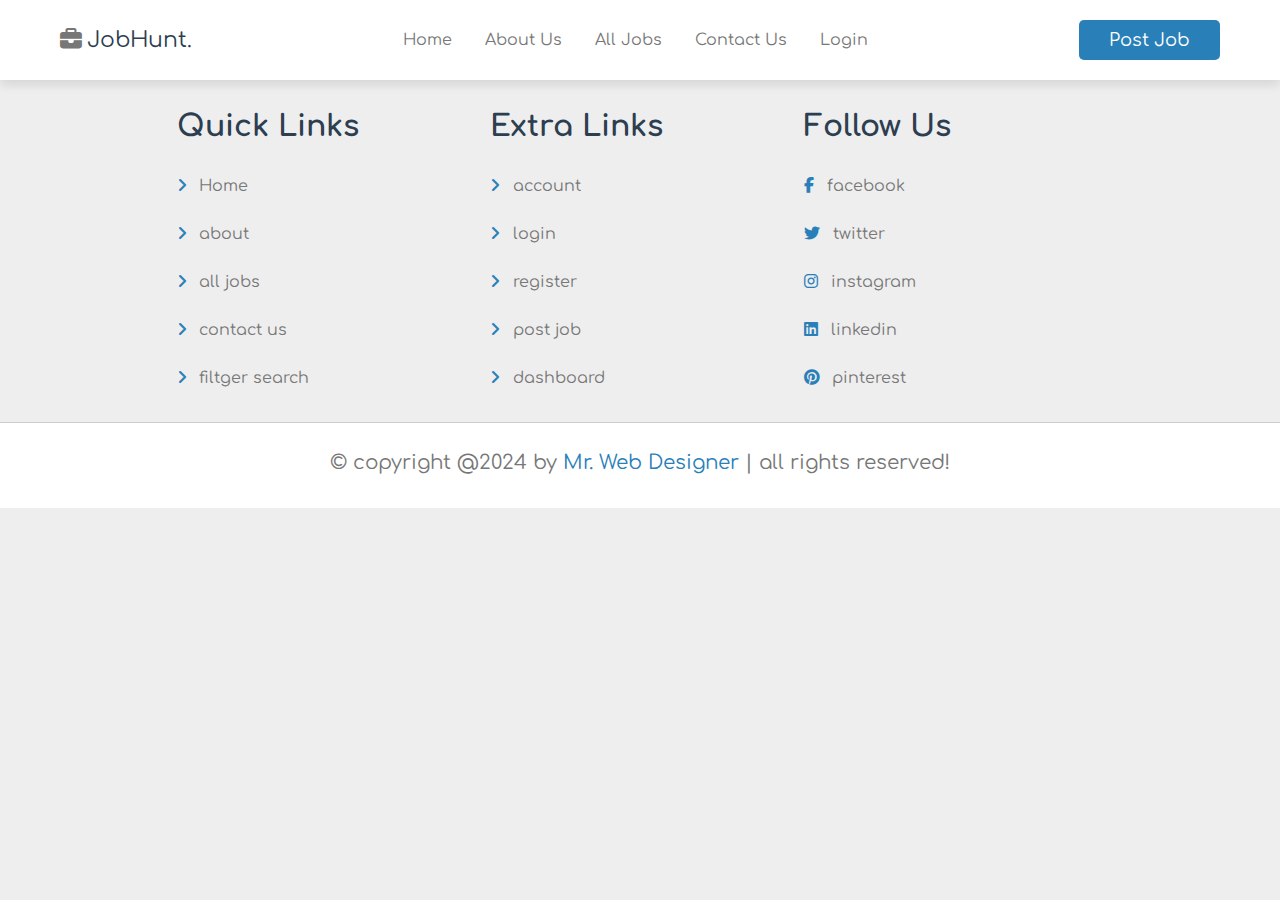
<file: contact.html>
<!DOCTYPE html>
<html lang="en">
<head>
    <meta charset="UTF-8">
    <meta name="viewport" content="width=device-width, initial-scale=1.0">
    <title>Contact Us</title>

<link rel="stylesheet" href="css/style.css">


</head>


<body>

    
    <header class="header">

  
    <section class="flex">

       <div id="menu-btn" class="fas fa-bars-staggered"></div>

        <a href="home.html" class="logo">
            <i class="fas fa-briefcase"></i>JobHunt.
        </a>

        <nav class="navbar">
            <a href="home.html">Home</a>
            <a href="about.html">about us</a>
            <a href="jobs.html">all jobs</a>
            <a href="contact.html">contact us</a>
            <a href="login.html">login</a>
        </nav>

        <a href="#" class="btn" style="margin-top: 0;">Post Job</a>


    </section>

</header>












<!-- footer section start -->

<footer class="footer">
<section class="grid">
    <div class="box">
        <h3>quick Links</h3>
        <a href="home.html"><i class="fas fa-angle-right"></i> Home</a>
        <a href="about.html"><i class="fas fa-angle-right"></i> about</a>
        <a href="jobs.html"><i class="fas fa-angle-right"></i> all jobs</a>
        <a href="contact.html"><i class="fas fa-angle-right"></i> contact us</a>
        <a href="#"><i class="fas fa-angle-right"></i> filtger search</a>
    </div>

    <div class="box">
        <h3>extra Links</h3>
         <a href="#"><i class="fas fa-angle-right"></i> account</a>
         <a href="login.html"><i class="fas fa-angle-right"></i> login</a>
         <a href="register.html"><i class="fas fa-angle-right"></i> register</a>
         <a href="#"><i class="fas fa-angle-right"></i> post job</a>
         <a href="#"><i class="fas fa-angle-right"></i> dashboard</a>
    </div>
    <div class="box">
        <h3>follow us</h3>
        <a href="#"><i class="fab fa-facebook-f"></i> facebook</a>
        <a href="#"><i class="fab fa-twitter"></i> twitter</a>
        <a href="#"><i class="fab fa-instagram"></i> instagram</a>
        <a href="#"><i class="fab fa-linkedin"></i> linkedin</a>
        <a href="#"><i class="fab fa-pinterest"></i> pinterest</a>
    </div>



</section>

<div class="credit">&copy; copyright @2024 by <span>mr. web designer</span> | all rights reserved!</div>
</footer>
    <script src="js/script.js"></script>
</body>
</html>














<!-- 25.00m duration -->
</file>
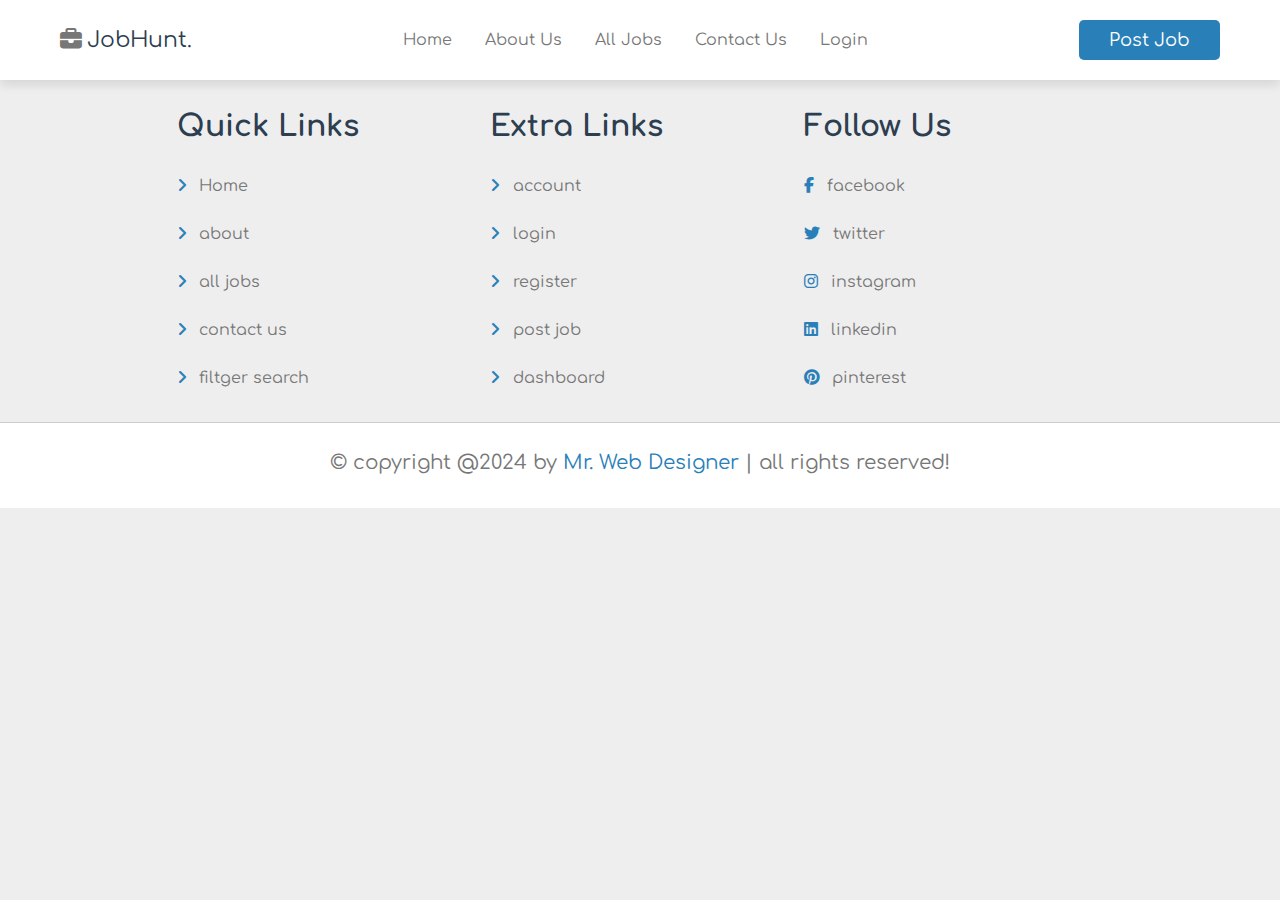
<file: jobs.html>
<!DOCTYPE html>
<html lang="en">
<head>
    <meta charset="UTF-8">
    <meta name="viewport" content="width=device-width, initial-scale=1.0">
    <title>All Jobs</title>

<link rel="stylesheet" href="css/style.css">


</head>


<body>

    
    <header class="header">

  
    <section class="flex">

       <div id="menu-btn" class="fas fa-bars-staggered"></div>

        <a href="home.html" class="logo">
            <i class="fas fa-briefcase"></i>JobHunt.
        </a>

        <nav class="navbar">
            <a href="home.html">Home</a>
            <a href="about.html">about us</a>
            <a href="jobs.html">all jobs</a>
            <a href="contact.html">contact us</a>
            <a href="login.html">login</a>
        </nav>

        <a href="#" class="btn" style="margin-top: 0;">Post Job</a>


    </section>

</header>












<!-- footer section start -->

<footer class="footer">
<section class="grid">
    <div class="box">
        <h3>quick Links</h3>
        <a href="home.html"><i class="fas fa-angle-right"></i> Home</a>
        <a href="about.html"><i class="fas fa-angle-right"></i> about</a>
        <a href="jobs.html"><i class="fas fa-angle-right"></i> all jobs</a>
        <a href="contact.html"><i class="fas fa-angle-right"></i> contact us</a>
        <a href="#"><i class="fas fa-angle-right"></i> filtger search</a>
    </div>

    <div class="box">
        <h3>extra Links</h3>
         <a href="#"><i class="fas fa-angle-right"></i> account</a>
         <a href="login.html"><i class="fas fa-angle-right"></i> login</a>
         <a href="register.html"><i class="fas fa-angle-right"></i> register</a>
         <a href="#"><i class="fas fa-angle-right"></i> post job</a>
         <a href="#"><i class="fas fa-angle-right"></i> dashboard</a>
    </div>
    <div class="box">
        <h3>follow us</h3>
        <a href="#"><i class="fab fa-facebook-f"></i> facebook</a>
        <a href="#"><i class="fab fa-twitter"></i> twitter</a>
        <a href="#"><i class="fab fa-instagram"></i> instagram</a>
        <a href="#"><i class="fab fa-linkedin"></i> linkedin</a>
        <a href="#"><i class="fab fa-pinterest"></i> pinterest</a>
    </div>



</section>

<div class="credit">&copy; copyright @2024 by <span>mr. web designer</span> | all rights reserved!</div>
</footer>
    <script src="js/script.js"></script>
</body>
</html>














<!-- 25.00m duration -->
</file>
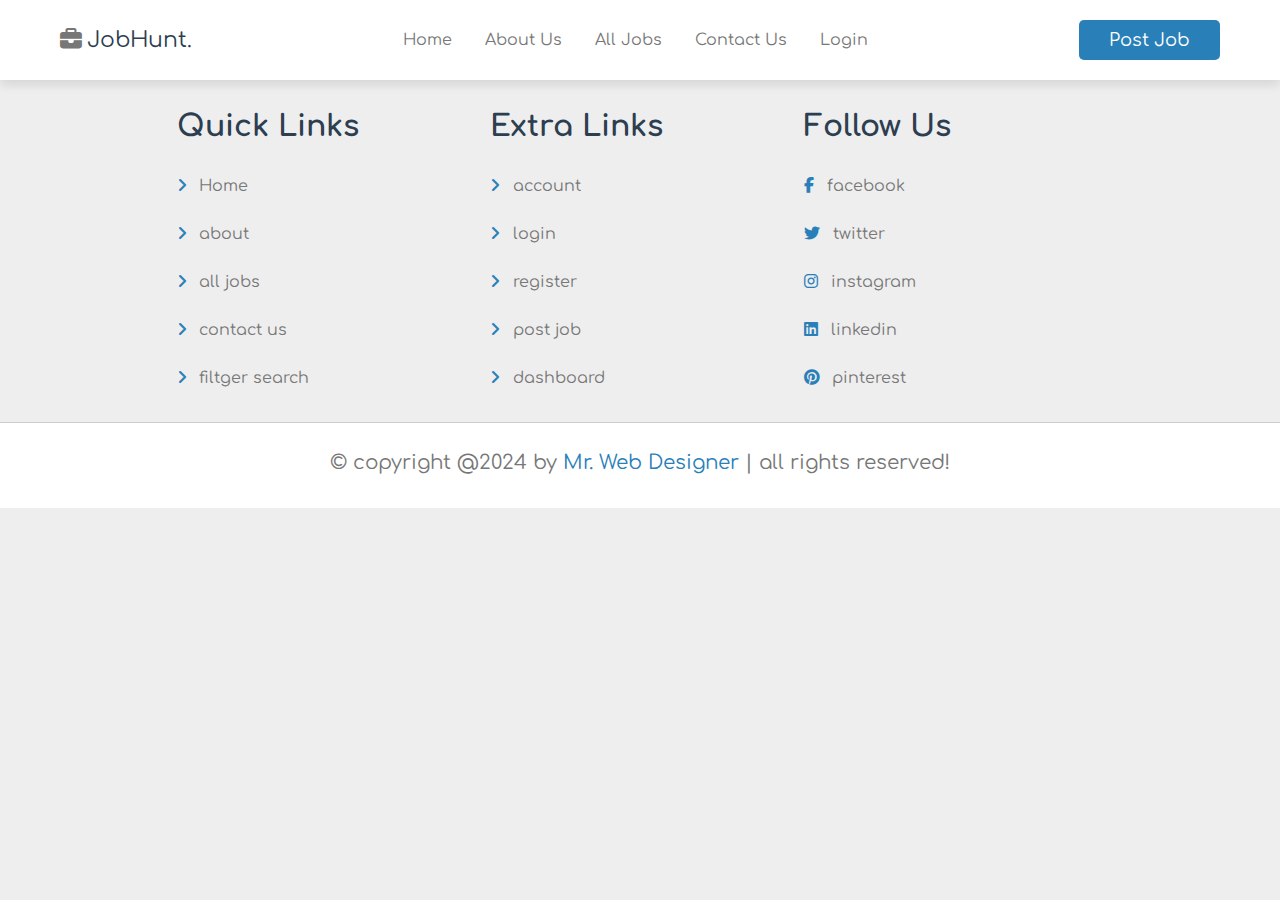
<file: login.html>
<!DOCTYPE html>
<html lang="en">
<head>
    <meta charset="UTF-8">
    <meta name="viewport" content="width=device-width, initial-scale=1.0">
    <title>Login</title>

<link rel="stylesheet" href="css/style.css">


</head>


<body>

    
    <header class="header">

  
    <section class="flex">

       <div id="menu-btn" class="fas fa-bars-staggered"></div>

        <a href="home.html" class="logo">
            <i class="fas fa-briefcase"></i>JobHunt.
        </a>

        <nav class="navbar">
            <a href="home.html">Home</a>
            <a href="about.html">about us</a>
            <a href="jobs.html">all jobs</a>
            <a href="contact.html">contact us</a>
            <a href="login.html">login</a>
        </nav>

        <a href="#" class="btn" style="margin-top: 0;">Post Job</a>


    </section>

</header>












<!-- footer section start -->

<footer class="footer">
<section class="grid">
    <div class="box">
        <h3>quick Links</h3>
        <a href="home.html"><i class="fas fa-angle-right"></i> Home</a>
        <a href="about.html"><i class="fas fa-angle-right"></i> about</a>
        <a href="jobs.html"><i class="fas fa-angle-right"></i> all jobs</a>
        <a href="contact.html"><i class="fas fa-angle-right"></i> contact us</a>
        <a href="#"><i class="fas fa-angle-right"></i> filtger search</a>
    </div>

    <div class="box">
        <h3>extra Links</h3>
         <a href="#"><i class="fas fa-angle-right"></i> account</a>
         <a href="login.html"><i class="fas fa-angle-right"></i> login</a>
         <a href="register.html"><i class="fas fa-angle-right"></i> register</a>
         <a href="#"><i class="fas fa-angle-right"></i> post job</a>
         <a href="#"><i class="fas fa-angle-right"></i> dashboard</a>
    </div>
    <div class="box">
        <h3>follow us</h3>
        <a href="#"><i class="fab fa-facebook-f"></i> facebook</a>
        <a href="#"><i class="fab fa-twitter"></i> twitter</a>
        <a href="#"><i class="fab fa-instagram"></i> instagram</a>
        <a href="#"><i class="fab fa-linkedin"></i> linkedin</a>
        <a href="#"><i class="fab fa-pinterest"></i> pinterest</a>
    </div>



</section>

<div class="credit">&copy; copyright @2024 by <span>mr. web designer</span> | all rights reserved!</div>
</footer>
    <script src="js/script.js"></script>
</body>
</html>














<!-- 25.00m duration -->
</file>
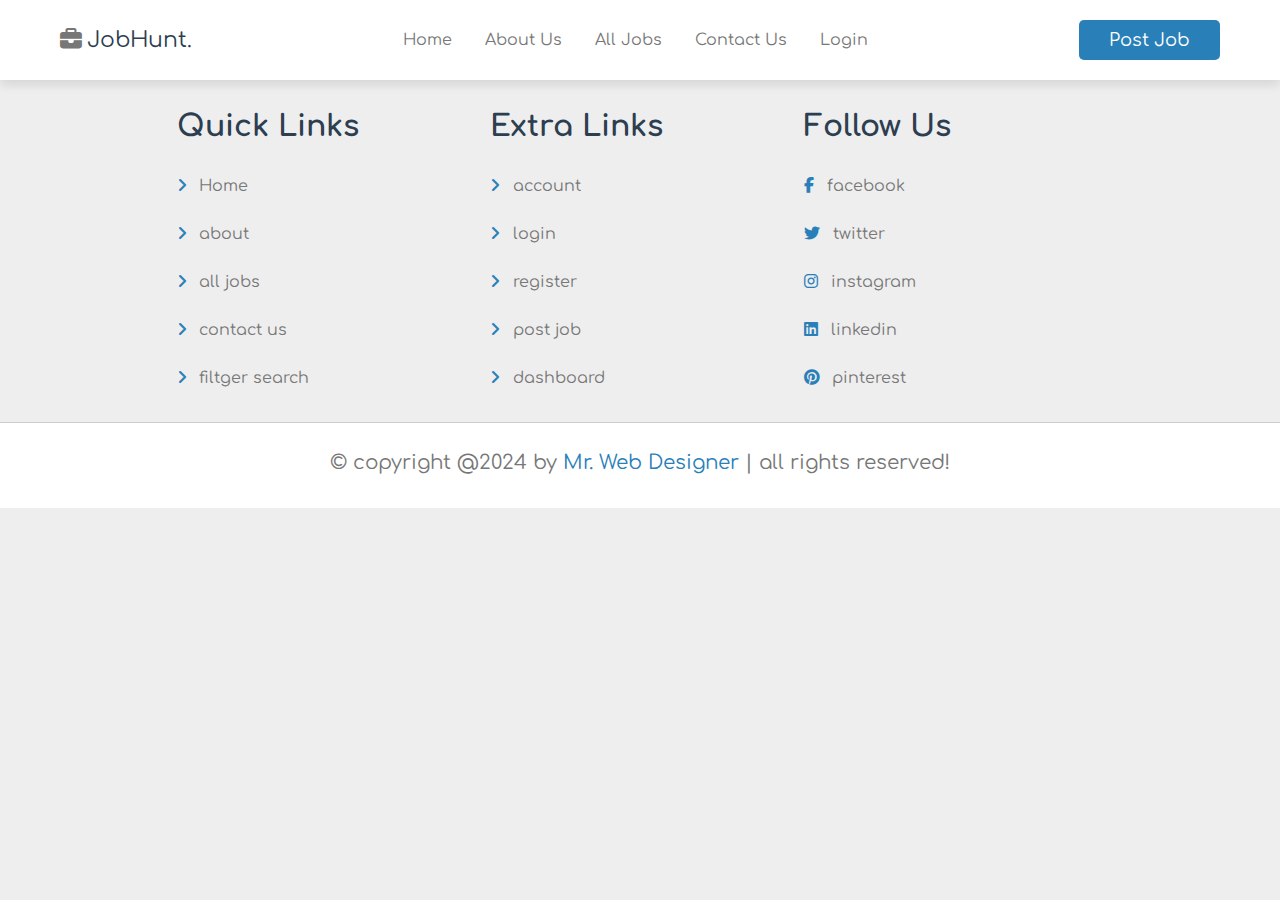
<file: register.html>
<!DOCTYPE html>
<html lang="en">
<head>
    <meta charset="UTF-8">
    <meta name="viewport" content="width=device-width, initial-scale=1.0">
    <title>Register</title>

<link rel="stylesheet" href="css/style.css">


</head>


<body>

    
    <header class="header">

  
    <section class="flex">

       <div id="menu-btn" class="fas fa-bars-staggered"></div>

        <a href="home.html" class="logo">
            <i class="fas fa-briefcase"></i>JobHunt.
        </a>

        <nav class="navbar">
            <a href="home.html">Home</a>
            <a href="about.html">about us</a>
            <a href="jobs.html">all jobs</a>
            <a href="contact.html">contact us</a>
            <a href="login.html">login</a>
        </nav>

        <a href="#" class="btn" style="margin-top: 0;">Post Job</a>


    </section>

</header>












<!-- footer section start -->

<footer class="footer">
<section class="grid">
    <div class="box">
        <h3>quick Links</h3>
        <a href="home.html"><i class="fas fa-angle-right"></i> Home</a>
        <a href="about.html"><i class="fas fa-angle-right"></i> about</a>
        <a href="jobs.html"><i class="fas fa-angle-right"></i> all jobs</a>
        <a href="contact.html"><i class="fas fa-angle-right"></i> contact us</a>
        <a href="#"><i class="fas fa-angle-right"></i> filtger search</a>
    </div>

    <div class="box">
        <h3>extra Links</h3>
         <a href="#"><i class="fas fa-angle-right"></i> account</a>
         <a href="login.html"><i class="fas fa-angle-right"></i> login</a>
         <a href="register.html"><i class="fas fa-angle-right"></i> register</a>
         <a href="#"><i class="fas fa-angle-right"></i> post job</a>
         <a href="#"><i class="fas fa-angle-right"></i> dashboard</a>
    </div>
    <div class="box">
        <h3>follow us</h3>
        <a href="#"><i class="fab fa-facebook-f"></i> facebook</a>
        <a href="#"><i class="fab fa-twitter"></i> twitter</a>
        <a href="#"><i class="fab fa-instagram"></i> instagram</a>
        <a href="#"><i class="fab fa-linkedin"></i> linkedin</a>
        <a href="#"><i class="fab fa-pinterest"></i> pinterest</a>
    </div>



</section>

<div class="credit">&copy; copyright @2024 by <span>mr. web designer</span> | all rights reserved!</div>
</footer>
    <script src="js/script.js"></script>
</body>
</html>














<!-- 25.00m duration -->
</file>
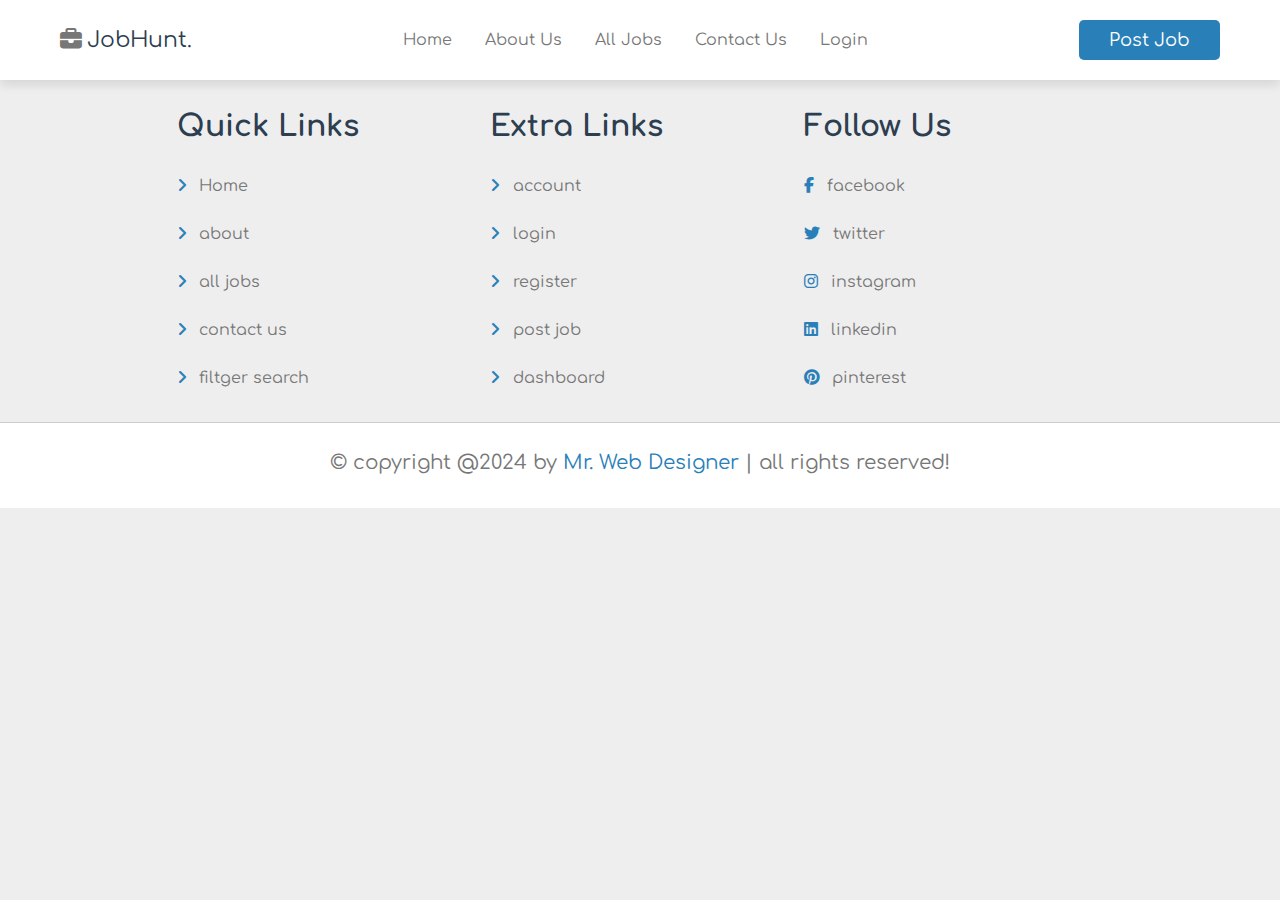
<file: view_company.html>
<!DOCTYPE html>
<html lang="en">
<head>
    <meta charset="UTF-8">
    <meta name="viewport" content="width=device-width, initial-scale=1.0">
    <title>View Company</title>

<link rel="stylesheet" href="css/style.css">


</head>


<body>

    
    <header class="header">

  
    <section class="flex">

       <div id="menu-btn" class="fas fa-bars-staggered"></div>

        <a href="home.html" class="logo">
            <i class="fas fa-briefcase"></i>JobHunt.
        </a>

        <nav class="navbar">
            <a href="home.html">Home</a>
            <a href="about.html">about us</a>
            <a href="jobs.html">all jobs</a>
            <a href="contact.html">contact us</a>
            <a href="login.html">login</a>
        </nav>

        <a href="#" class="btn" style="margin-top: 0;">Post Job</a>


    </section>

</header>












<!-- footer section start -->

<footer class="footer">
<section class="grid">
    <div class="box">
        <h3>quick Links</h3>
        <a href="home.html"><i class="fas fa-angle-right"></i> Home</a>
        <a href="about.html"><i class="fas fa-angle-right"></i> about</a>
        <a href="jobs.html"><i class="fas fa-angle-right"></i> all jobs</a>
        <a href="contact.html"><i class="fas fa-angle-right"></i> contact us</a>
        <a href="#"><i class="fas fa-angle-right"></i> filtger search</a>
    </div>

    <div class="box">
        <h3>extra Links</h3>
         <a href="#"><i class="fas fa-angle-right"></i> account</a>
         <a href="login.html"><i class="fas fa-angle-right"></i> login</a>
         <a href="register.html"><i class="fas fa-angle-right"></i> register</a>
         <a href="#"><i class="fas fa-angle-right"></i> post job</a>
         <a href="#"><i class="fas fa-angle-right"></i> dashboard</a>
    </div>
    <div class="box">
        <h3>follow us</h3>
        <a href="#"><i class="fab fa-facebook-f"></i> facebook</a>
        <a href="#"><i class="fab fa-twitter"></i> twitter</a>
        <a href="#"><i class="fab fa-instagram"></i> instagram</a>
        <a href="#"><i class="fab fa-linkedin"></i> linkedin</a>
        <a href="#"><i class="fab fa-pinterest"></i> pinterest</a>
    </div>



</section>

<div class="credit">&copy; copyright @2024 by <span>mr. web designer</span> | all rights reserved!</div>
</footer>
    <script src="js/script.js"></script>
</body>
</html>














<!-- 25.00m duration -->
</file>
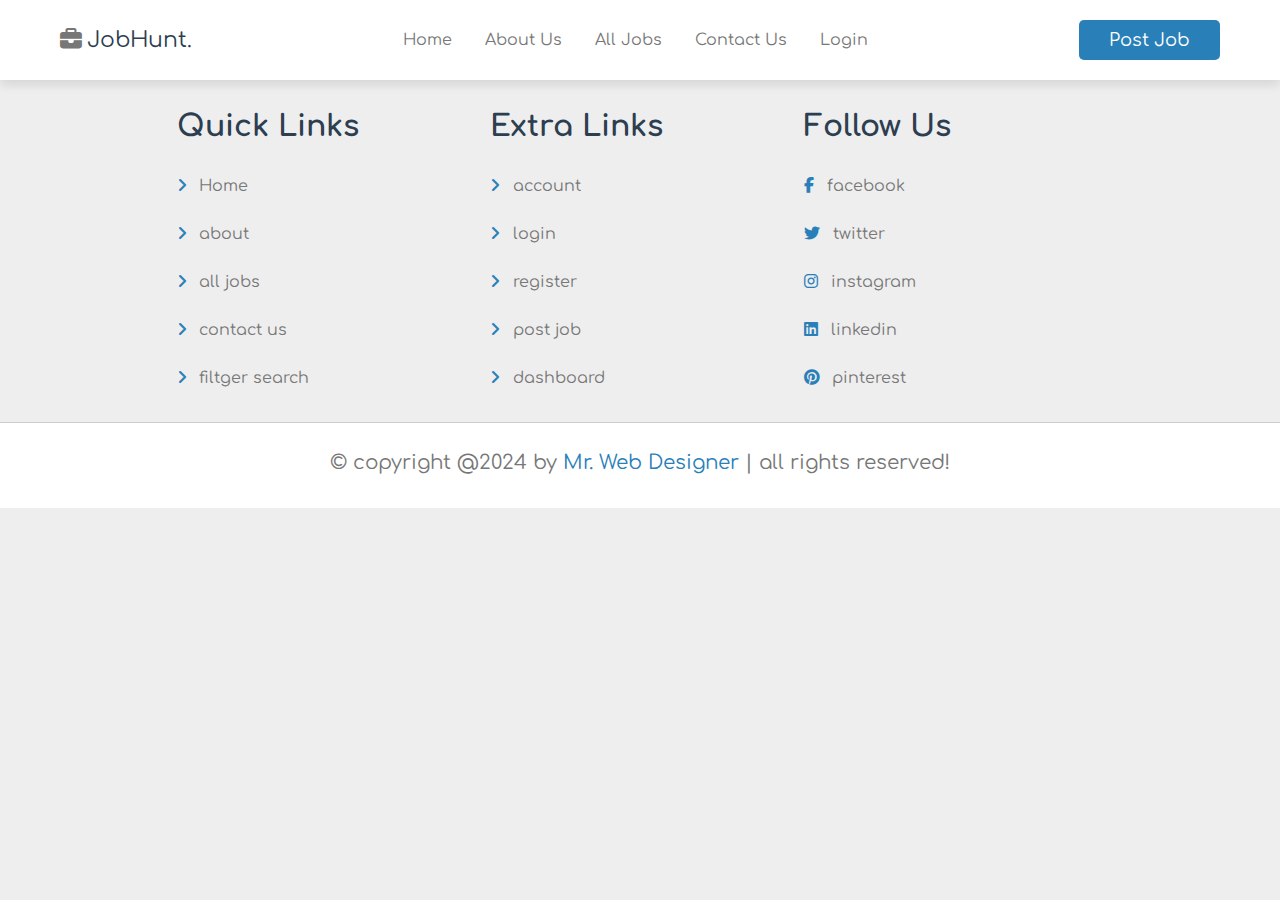
<file: view_job.html>
<!DOCTYPE html>
<html lang="en">
<head>
    <meta charset="UTF-8">
    <meta name="viewport" content="width=device-width, initial-scale=1.0">
    <title>View Job</title>

<link rel="stylesheet" href="css/style.css">


</head>


<body>

    
    <header class="header">

  
    <section class="flex">

       <div id="menu-btn" class="fas fa-bars-staggered"></div>

        <a href="home.html" class="logo">
            <i class="fas fa-briefcase"></i>JobHunt.
        </a>

        <nav class="navbar">
            <a href="home.html">Home</a>
            <a href="about.html">about us</a>
            <a href="jobs.html">all jobs</a>
            <a href="contact.html">contact us</a>
            <a href="login.html">login</a>
        </nav>

        <a href="#" class="btn" style="margin-top: 0;">Post Job</a>


    </section>

</header>












<!-- footer section start -->

<footer class="footer">
<section class="grid">
    <div class="box">
        <h3>quick Links</h3>
        <a href="home.html"><i class="fas fa-angle-right"></i> Home</a>
        <a href="about.html"><i class="fas fa-angle-right"></i> about</a>
        <a href="jobs.html"><i class="fas fa-angle-right"></i> all jobs</a>
        <a href="contact.html"><i class="fas fa-angle-right"></i> contact us</a>
        <a href="#"><i class="fas fa-angle-right"></i> filtger search</a>
    </div>

    <div class="box">
        <h3>extra Links</h3>
         <a href="#"><i class="fas fa-angle-right"></i> account</a>
         <a href="login.html"><i class="fas fa-angle-right"></i> login</a>
         <a href="register.html"><i class="fas fa-angle-right"></i> register</a>
         <a href="#"><i class="fas fa-angle-right"></i> post job</a>
         <a href="#"><i class="fas fa-angle-right"></i> dashboard</a>
    </div>
    <div class="box">
        <h3>follow us</h3>
        <a href="#"><i class="fab fa-facebook-f"></i> facebook</a>
        <a href="#"><i class="fab fa-twitter"></i> twitter</a>
        <a href="#"><i class="fab fa-instagram"></i> instagram</a>
        <a href="#"><i class="fab fa-linkedin"></i> linkedin</a>
        <a href="#"><i class="fab fa-pinterest"></i> pinterest</a>
    </div>



</section>

<div class="credit">&copy; copyright @2024 by <span>mr. web designer</span> | all rights reserved!</div>
</footer>
    <script src="js/script.js"></script>
</body>
</html>














<!-- 25.00m duration -->
</file>
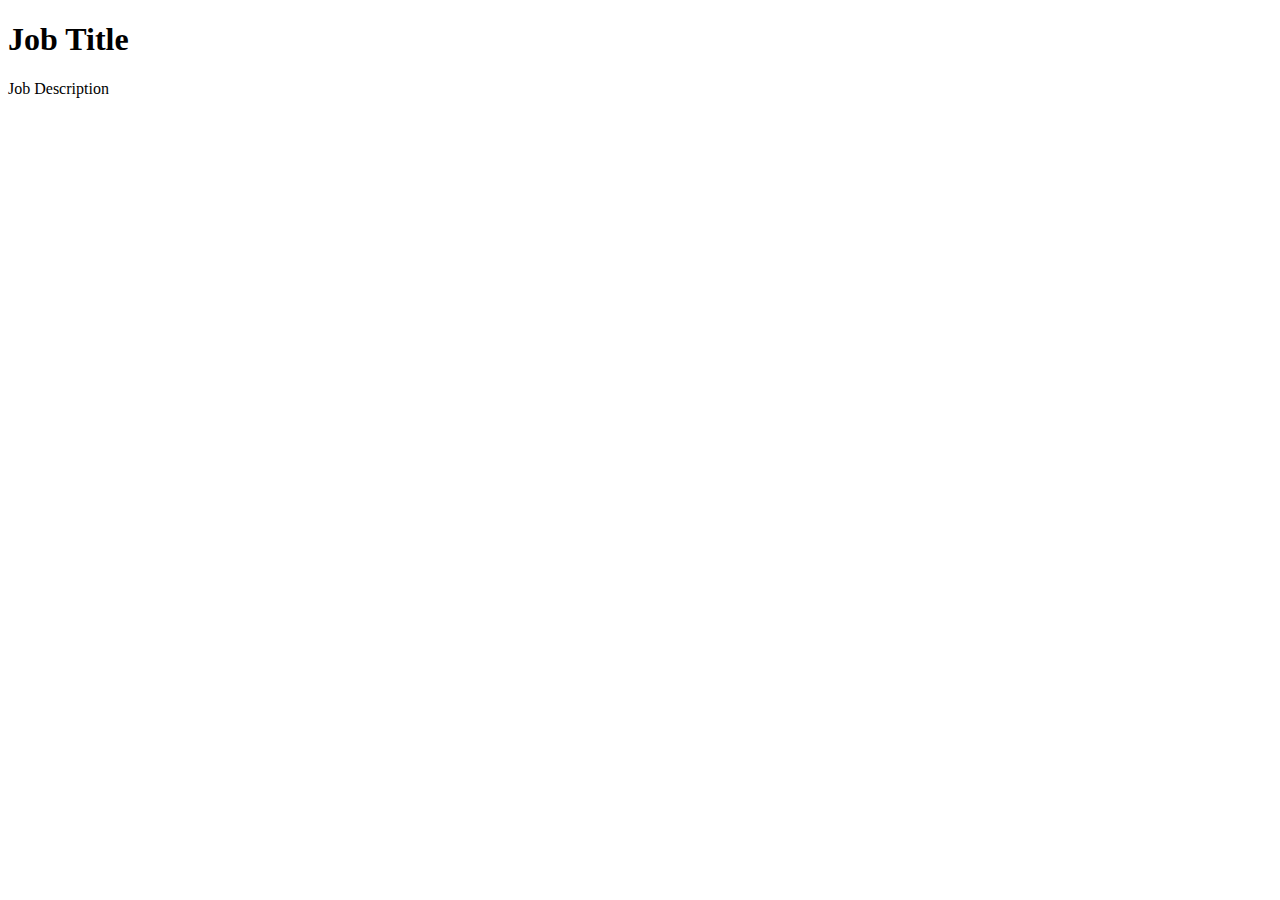
<file: old/job.html>
<!DOCTYPE html>
<html lang="en">
<head>
  <meta charset="UTF-8">
  <meta name="viewport" content="width=device-width, initial-scale=1.0">
  <title>Job Details</title>
  <!-- Add any necessary CSS stylesheets or links -->
</head>
<body>
  <header>
    <!-- Header content -->
  </header>

  <main>
    <section class="job-details">
      <h1 id="jobTitle">Job Title</h1>
      <p id="jobDescription">Job Description</p>
      <!-- Add more job details here -->
    </section>
  </main>

  <footer>
    <!-- Footer content -->
  </footer>
</body>
</html>
</file>
<file: css/style.css>
/* font awesome cdn link */
@import url('https://cdnjs.cloudflare.com/ajax/libs/font-awesome/6.5.2/css/all.min.css');


/* google cdn link */
@import url('https://fonts.googleapis.com/css2?family=Comfortaa:wght@300..700&display=swap');

:root
{
    --main-color: #2980b9;
    --red:red;
    --light-color:#777;
    --light-bg:#eee;
    --black:#2c3e50;
    --white:#fff;
    --box-shadow: 0 .5rem 1rem rgba(0,0,0,.1);
    --border: .1rem solid rgba(0,0,0,.2);
}

*{
    font-family: 'Comfortaa', cursive;
    margin: 0;
    padding: 0;
    box-sizing: border-box;
    text-decoration: none;
    outline: none;
    border:none;

}

*::selection{
    background-color: var(--main-color);
    color: var(--white);
}

::-webkit-scrollbar{
    width: 1rem;
    height: .5rem;
}
::-webkit-scrollbar-track{
    background-color: transparent;
}
::-webkit-scrollbar-thumb{
    background-color: var(--main-color);
    /* border-radius: 1rem; */
}

html
{
    font-size: 62.3%;
    overflow-x: hidden;
    scroll-padding-top: 7rem ;
    scroll-behavior: smooth;
}

body
{
    background-color: var(--light-bg);
}

section
{
    padding: 2rem;
    margin: 0 auto;
    max-width: 1200px;
}

.heading
{   
text-align: center;
margin-bottom: 2rem;
font-size: 3rem;
color: var(--black);
text-transform: capitalize;
padding: 1rem 0;
}

.section-title
{
    border-top: 1rem solid var(--main-color);
    border-bottom: 1rem solid var(--main-color);
    background-color: var(--black);
    color: var(--white);
    text-align: center;
    padding: 6rem 2rem;
    font-size: 6rem;
    text-transform: capitalize;

}

.btn
{
    margin-top: 1rem;
    display: inline-block;
    padding: 1rem 3rem;
    cursor: pointer;
    font-size: 1.8rem;
    color: var(--white);
    background-color: var(--main-color);

    border-radius: .5rem;
    text-transform: capitalize;
    text-align: center;
}

.btn:hover
{
    background-color: var(--black);

}
.flex-btn
{
    display: flex;
    align-items: center;
    justify-content: space-between;
    column-gap: 1rem;
    flex-wrap: wrap;

}






.header
{
    position: sticky;
    top: 0;
    left: 0;
    right: 0;
    background-color:var(--white);
    box-shadow: var(--box-shadow);
    z-index: 1000;

}

.header .flex
{
    position: relative;
    display: flex;
    align-items: center;
    justify-content: space-between;
}

#menu-btn
{
    font-size: 2.7rem ;
    color: var(--black);
    cursor: pointer;
    display: none;
}


.header .flex .logo
{
    font-size: 2.2rem;
    color: var(--black);
}

.header .flex .logo i{
    margin-right: .5rem;
    color: var(--light-color);
}

.header .flex .navbar a{
    display: inline-block;
    padding: 1rem 1.5rem;
    font-size: 1.6rem;
    color: var(--light-color);
    border-radius: .5rem;
    text-transform: capitalize;
}

.header .flex .navbar a:hover{

background-color: var(--main-color);
color: var(--white);


}


.footer .grid
{   
    display: grid;
    grid-template-columns: repeat(auto-fit, 30rem);
    gap: 1.5rem;
    justify-content: center;
    align-items: flex-start;
   
}

.footer .grid .box h3
{
    font-size: 3rem;
    color: var(--black);
    margin: 1rem 0;
    padding-bottom: 1rem;
    text-transform: capitalize;

}
.footer .grid .box a
{
display: block;
padding: 1.5rem 0;
font-size: 1.6rem;
color: var(--light-color);

}

.footer .grid .box a i
{
    color: var(--main-color);
    margin-right:.8rem ;
    transition: .2s linear;
}


.footer .grid .box a:hover i
{   
margin-right: 2rem;
}

.footer .credit
{
    text-align: center;
    /* margin-top: 2.5rem; */
    padding: 3rem 2rem;
    background-color: var(--white);
    padding-top: 2.5rem;
    font-size: 2rem;
    color: var(--light-color);
    border-top: var(--border);
    line-height: 1.5;
}

.footer .credit span
{
    color: var(--main-color);
    /* font-weight: 700; */
    text-transform: capitalize;
}

.home-container
{
    background: url('../images/home-bg.jpg'), rgba(0,0,0,.7) no-repeat;
    background-size: cover;
    background-position: center;
    background-attachment: fixed;
    background-blend-mode: color;


}
.home-container .home
{
    min-height: 80vh;
    display: flex;
    align-items: center;
    justify-content: center;
    /* flex-wrap: wrap;
    gap: 1.5rem; */
}

.home-container .home form
{
    background-color: var(--white);
    width: 50rem;
    border-radius: .5rem;
    padding: 2rem;
    text-align: center;
}
.home-container .home form h3{
    font-size: 2.5rem;
    color: var(--black);
    margin-bottom: 1rem;
    text-transform: capitalize;
}
.home-container .home form p{
    font-size: 1.6rem;
    color: var(--light-color);
    text-align: left;
   padding-top: 1rem;   
   /* text-transform: capitalize; */
}
.home-container .home form p span{
    color: var(--red);
    /* font-size: 2rem; */
}
.home-container .home form .input
{
    width: 100%;
    padding: 1.4rem;
    margin: 1rem 0;
    font-size: 1.8rem;
    color: var(--black);
    /* border: var(--border); */
    border-radius: .5rem;
    background-color: var(--light-bg);
    
}

.category .box-container
{
    display: grid;
    grid-template-columns: repeat(auto-fit, 25rem);
    gap: 1.5rem;
    justify-content: center;
    align-items: flex-start;
}

.category .box-container .box
{
    padding: 2rem;
    /* background-color: var(--white); */
    border-radius: .5rem;
    border: var(--border);
    box-shadow: var(--box-shadow);
    background: var(--white);
    display: flex;
    align-items: center;
    gap: 2rem;
    /* text-align: center; */
}

.category .box-container .box i{
    height: 4.5rem;
    width:5rem;
    line-height: 4.5rem;
    font-size: 1.8rem;
    color:var(--black) ;
    border-radius: .5rem;
    background-color: var(--light-bg);
    text-align: center;

}
.category .box-container .box h3
{
    font-size: 1.8rem;
    text-transform: capitalize;
    color: var(--black);
    padding-bottom: .5rem;
}
.category .box-container .box span{
    color: var(--light-color);
    font-size: 1.6rem;
}
.category .box-container .box:hover
{
    background-color: var(--black);
    /* color: var(--white); */
}
.category .box-container .box:hover h3
{
    color: var(--white);
}
.category .box-container .box:hover span
{
    color: var(--white);
}
.category .box-container .box:hover i
{
    /* color: var(--white); */
    background-color: var(--white);
}

.jobs-container .box-container
{
    display: grid;
    grid-template-columns: repeat(auto-fit, 35rem);
    gap: 1.5rem;
    justify-content: center;
    align-items: flex-start;
}
.jobs-container .box-container .box
{
    background-color: var(--white);
    border-radius: .5rem;
    border: var(--border);
    padding: 2rem;
    box-shadow: var(--box-shadow);
    overflow-x: hidden;

}

.jobs-container .box-container .box .company
{
    display: flex;
    align-items: center;
    gap: 1.5rem;

    margin-bottom: 1.5rem;
}
.jobs-container .box-container .box .company img
{
    height: 7rem;
    width: 7rem;
    border-radius: 50%;
    object-fit: contain;
}

.jobs-container .box-container .box .company h3
{
    font-size: 1.8rem;
    color:var(--black);
    text-overflow: ellipsis;
    overflow-x: hidden;
    text-transform: capitalize;
    padding-bottom: .5rem;
}
.jobs-container .box-container .box .company p
{
    color: var(--light-color);
    font-size: 1.6rem;
}
.jobs-container .box-container .box  .job-title
{
    color: var(--black);
    font-size:2rem;
    /* text-transform: capitalize; */
    text-transform: capitalize;
    overflow-x: hidden;
    text-overflow: ellipsis;
    /* padding-bottom: .5rem; */
}


.jobs-container .box-container .box .location
{
    /* display: flex; */
    /* align-items: center; */
    /* gap: 1rem; */
    font-size: 1.6rem;
    padding: .7rem ;
    color: var(--light-color);

}

.jobs-container .box-container .box .location i
{
    margin-right: .5rem;
    color: var(--main-color);
}



.jobs-container .box-container .box .tags
{
    display: flex;
    /* align-items: center; */
    flex-wrap: wrap;
    /* padding: 1rem 0; */
    gap: 1rem;
    margin: 1.2rem 0;
}

.jobs-container .box-container .box .tags p
{
    padding: 1.2rem;
    border-radius: .5rem;
    background-color: var(--light-bg);
    font-size: 1.6rem;
    color: var(--light-color);

}
.jobs-container .box-container .box .tags p i
{
    margin-right: .5rem;
    color: var(--black);
}

.jobs-container .box-container .box .fa-heart
{
    background-color: var(--light-bg);
    border-radius: .5rem;
    color: var(--light-color);
    font-size: 1.8rem;
    cursor: pointer;
    height: 4rem;
    width: 4.5rem;
    line-height: 4rem;
    
}
.jobs-container .box-container .box .fa-heart:hover
{
    background-color: var(--black);
    color: var(--white);
}

.about img
{
    width: 100%;
    margin-bottom: 1.5rem;

}
.about .box
{
background-color: var(--white);
border-radius: .5rem;
border: var(--border);
padding: 2rem;
box-shadow: var(--box-shadow);

}
.about .box h3
{
    font-size: 2.5rem;
    color: var(--black);
    margin-bottom: 1rem;
    text-transform: capitalize;
}
.about .box p
{
    padding: 1rem 0;
    line-height: 1.8;
    color: var(--light-color);
    font-size: 1.6rem;
    

}















/* 
.jobs-container .box-container .box .tags a
{
    padding: .5rem 1.5rem;
    border: var(--border);
    border-radius: .5rem;
    font-size: 1.6rem;
    color: var(--light-color);

} */































/* media queries */

@media (max-width: 991px)
{
    html
    {
        font-size: 55%;
    }
    .section-title
    {
        font-size: 5rem;
    }
}


@media (max-width: 768px)
{
    #menu-btn
    {
        display: inline-block;
    }

    .header .flex .navbar
    {
        position: absolute;
        top: 99%;
        left: 0;
        right: 0;
        background-color: var(--white);
        /* border-top: var(--border); */
        padding: 1rem .5rem;
        transition: .2s linear;
        /*         
        border-top: var(--border);
        /* border-bottom: var(--border); */
        clip-path: polygon(0 0, 100% 0, 100% 0, 0 0); 
    }


    .header .flex .navbar.active
    {
        clip-path: polygon(0 0, 100% 0, 100% 100%, 0 100%);
    }


    .header .flex .navbar a
    {
        display: block;
        /* margin: .5rem; */
        padding: 1.5rem 2rem;
    }

    .category .box-container
    {
        grid-template-columns: repeat(auto-fit, 16.5rem);
    }
    .category .box-container .box
    {
        /* padding: 1rem; */
        flex-flow: column;
        text-align: center;
    }

    .section-title
    {
        font-size: 4rem;
        padding: 4rem 2rem;
    }

}

@media (max-width: 450px)
{
    html
    {
        font-size: 50%;
    }

    .section-title
    {
        font-size: 3.5rem;
    }
    
}



/* 17.59 duration */
</file>
